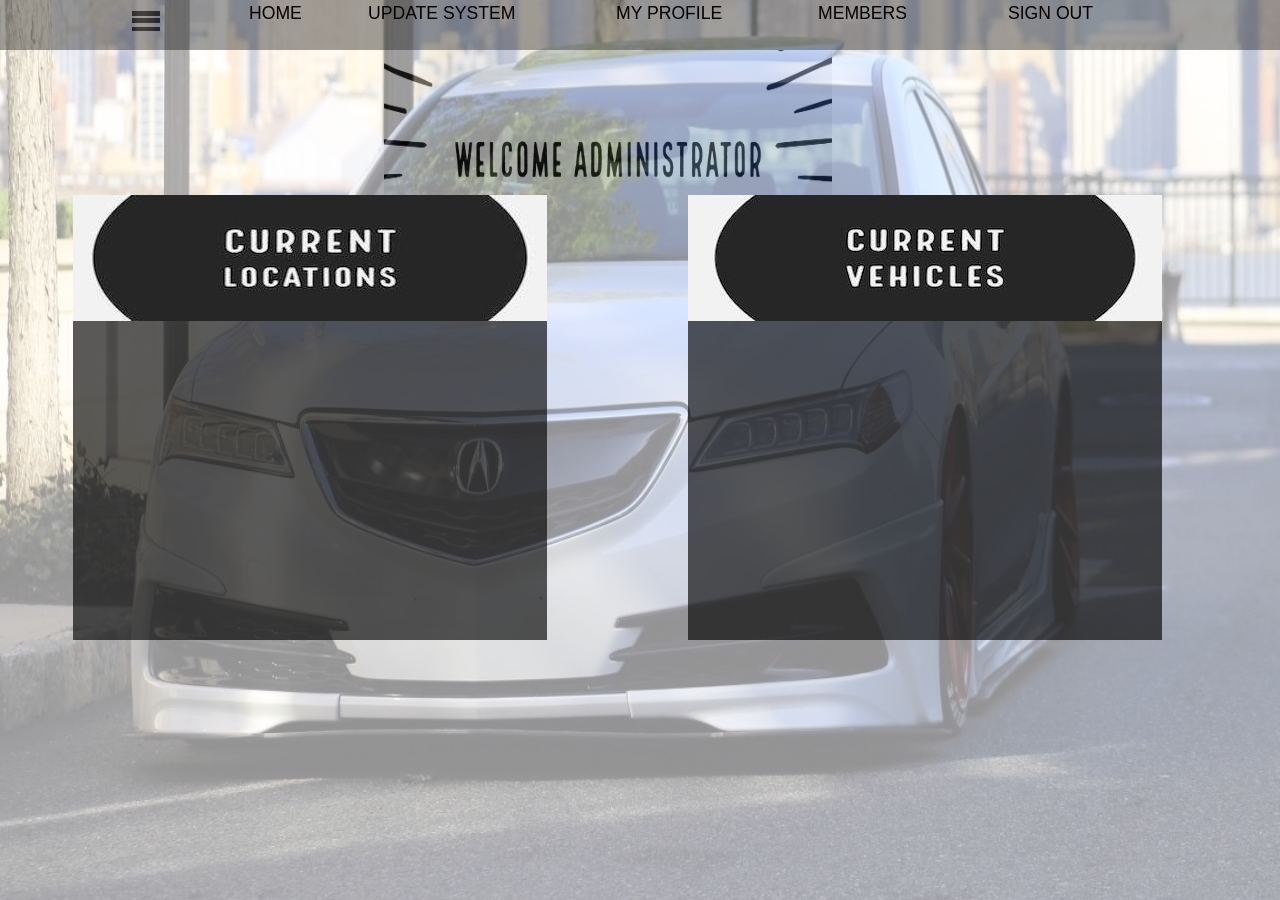
<file: AdminWeb.html>
<!DOCTYPE html>
<html lang= "en">
<head>
<meta charset = "UTF-8">
 <meta http-equiv="X-UA-Compatible" content="IE=edge">
<link rel= "stylesheet" type="text/css" href="AdminDesign.css">
        <style>
.button {
    background-color: whitesmoke;
    border-radius: 6px;
    border-color: black;
    color: black;
    padding: 15px 32px;
    text-align: center;
    text-decoration: none;
    display: inline-block;
    font-family: serif;
    font-size: 16px;
    margin: 50px 10px;
    cursor: pointer;
}
</style>
</head>
    <Web>
        <FullOverlay>
<img src="homeBackground.jpg" id="MainBackgroundHome" alt="car">
</FullOverlay>
    
    <div id= "Nav_Bar">
        <MenuOverlay>
</MenuOverlay>
    <a href="AdminWeb.html" id="HomeMenuText" class="homeButt">Home</a> <a href="UpdateSystem.html" id="HomeMenuText" class="sysButt"> Update System </a> <a href="MyProfile.html" id="HomeMenuText" class="proButt">My Profile</a> <a href="Members.html" id= "HomeMenuText" class="memButt">Members </a> <a href="index.html" id="HomeMenuText" class="soButt">Sign Out</a></div>
     <MenuIconLocation>
        <div id="MenuIcon1"></div>
        <div id="MenuIcon2"></div>   
        <div id="MenuIcon3"></div>
    </MenuIconLocation>

<img src="WelcomeAdministrator.jpg" id="WelcomeAdminImage" alt="Welcome">
    <div id= "CurrentLocations">
    <img src="CurrentLocations.jpg" id="Current Locations" alt="CurrentLocations">
    </div>
    
    <div id= "CurrentVehicles">
    <img src="CurrentVehicles.jpg" id="Current Vehicles" alt="CurrentVehicles">
    </div>
    
<div id= "VehicleListBox">
</div>
<div id= "LocationListBox">
</div>
  
</Web>

</html>
</file>
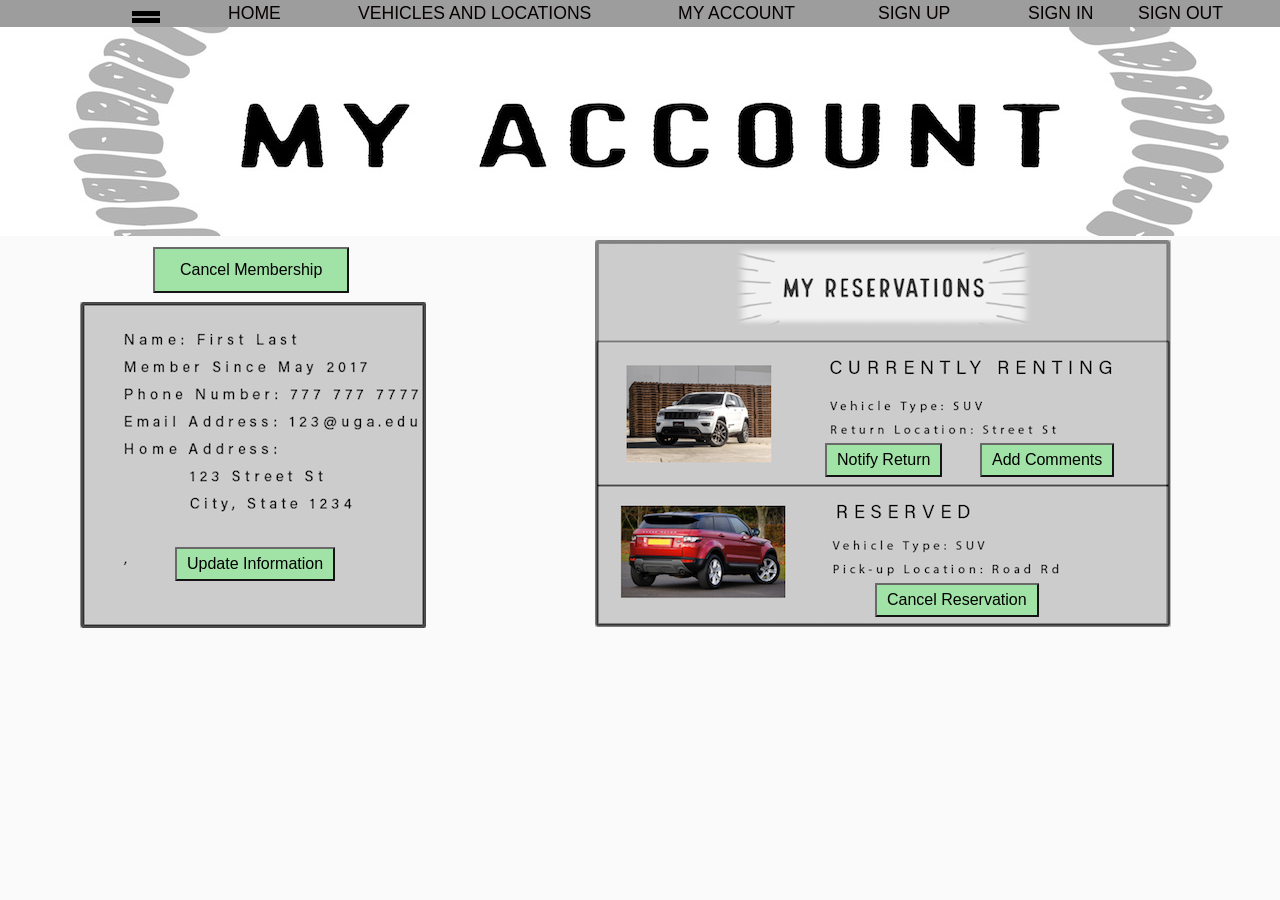
<file: MyAccount.html>
<!DOCTYPE html>
<html lang= "en">
<head>
<meta charset = "UTF-8">
 <meta http-equiv="X-UA-Compatible" content="IE=edge">
<link rel= "stylesheet" type="text/css" href="UserDesign.css">
        <style>
.button1 {
    background-color: whitesmoke;
    background-color: #a1e2a7;
    border-radius: 1px;
    border-color: dimgray;
    color: black;
    padding: 6px 10px;
    text-decoration: none;
    display: inline-block;
    font-family: 'Raleway', sans-serif;
    font-weight: 200;
    font-size: 16px;
    cursor: pointer;
    position:absolute;
    top: 416px;
    left:825px;
}
.button2 {
    background-color: whitesmoke;
    background-color: #a1e2a7;
    border-radius: 1px;
    border-color: dimgray;
    color: black;
    padding: 6px 10px;
    text-decoration: none;
    display: inline-block;
    font-family: 'Raleway', sans-serif;
    font-weight: 200;
    font-size: 16px;
    cursor: pointer;
    position:absolute;
    top: 416px;
    left:980px;
}
.button3 {
    background-color: whitesmoke;
    background-color: #a1e2a7;
    border-radius: 1px;
    border-color: dimgray;
    color: black;
    padding: 6px 10px;
    text-decoration: none;
    display: inline-block;
    font-family: 'Raleway', sans-serif;
    font-weight: 200;
    font-size: 16px;
    cursor: pointer;
    position:absolute;
    top: 556px;
    left:875px;
}
.button4 {
    background-color: whitesmoke;
    background-color: #a1e2a7;
    border-radius: 1px;
    border-color: dimgray;
    color: black;
    padding: 6px 10px;
    text-decoration: none;
    display: inline-block;
    font-family: 'Raleway', sans-serif;
    font-weight: 200;
    font-size: 16px;
    cursor: pointer;
    position:absolute;
    top: 520px;
    left:175px;
}
.button5 {
    background-color: whitesmoke;
    background-color: #a1e2a7;
    border-radius: 1px;
    border-color: dimgray;
    color: black;
    padding: 12px 25px;
    text-decoration: bold;
    display: inline-block;
    font-family: 'Raleway', sans-serif;
    font-weight: 400;
    font-size: 16px;
    cursor: pointer;
    position:absolute;
    top: 220px;
    left:153px;
}
</style>
</head>
<Web>  
  <div id= "fullpage" class="VLBack">i</div>
     <div id= "Nav_Bar"></div>
<MenuOverlay></MenuOverlay>
      <a href="index.html" id="HomeMenuText" class="homeButt">Home</a>  <a href="VehiclesLocations.html" id="HomeMenuText" class="vlButt">Vehicles and Locations </a> <a href="MyAccount.html" id="HomeMenuText" class="accButt">My Account</a> <a href="BecomeAMember.html" id= "HomeMenuText" class="suButt">Sign Up </a> <a href="SignIn.html" id="HomeMenuText" class="siButt">Sign In</a><a href="index.html" id="HomeMenuText" class="loButt">Sign Out</a>
     <MenuIconLocation>
        <div id="MenuIcon1"></div>
        <div id="MenuIcon2"></div>   
        <div id="MenuIcon3"></div>
    </MenuIconLocation>  
<div class = "UpdateHeader">
    <img src="MyAccount.jpg" alt="Account" id="Account">
<div id="Reservations">
    <img src="MyReservations.png" alt="Reserve" id="Reserve">
</div>
<div id="ProfileInfo">
    <img src="ProfileDetails.png" alt="Reserve" id="Reserve">
</div>
    <button href="#" class="button1">Notify Return</button>
    <button href="#" class="button2">Add Comments</button>
    <button href="#" class="button3">Cancel Reservation</button>
    <button href="#" class="button4">Update Information</button>
    <button href="#" class="button5">Cancel Membership</button>
</div>
</Web>
</html>
</file>
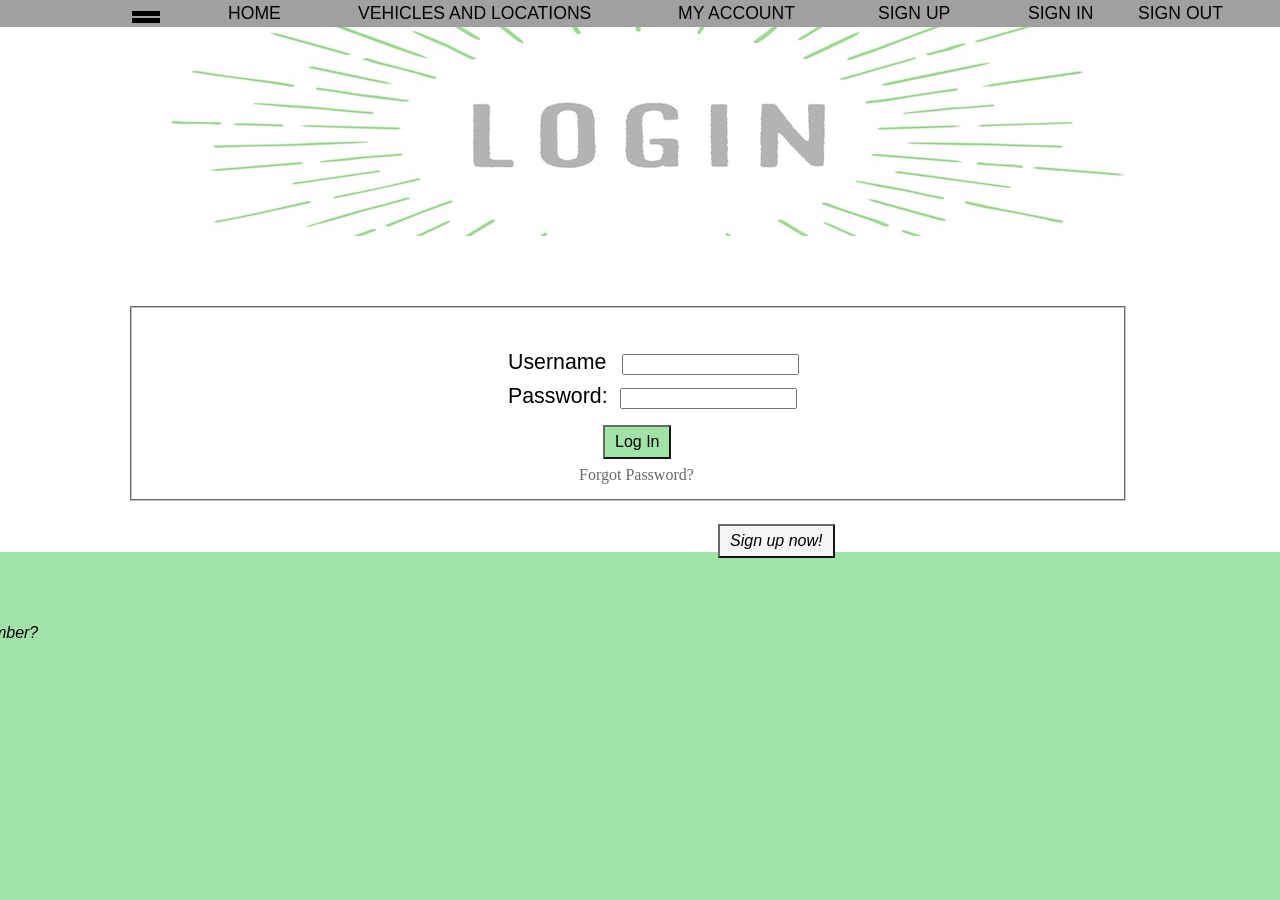
<file: SignIn.html>
<!DOCTYPE html>
<html lang= "en">
<head>
<meta charset = "UTF-8">
 <meta http-equiv="X-UA-Compatible" content="IE=edge">
<link rel= "stylesheet" type="text/css" href="UserDesign.css">

        <style>
.button {
    background-color: whitesmoke;
    background-color: #a1e2a7;
    border-radius: 1px;
    border-color: dimgray;
    color: black;
    padding: 6px 10px;
    text-decoration: none;
    display: inline-block;
    font-family: 'Raleway', sans-serif;
    font-weight: 200;
    font-size: 16px;
    cursor: pointer;
    position:absolute;
    top: 119px;
    left:475px;
}     
.button1 {
    background-color: whitesmoke;
    border-radius: 1px;
    border-color: dimgray;
    color: black;
    padding: 6px 10px;
    text-decoration: none;
    display: inline-block;
    font-family: 'Raleway', sans-serif;
    font-style: italic;
    font-weight: 200;
    font-size: 16px;
    cursor: pointer;
    position:absolute;
    top: 272px;
    left:590px;
    z-index: 110;
}  
</style>
</head>
<Web> 
     <div id= "Nav_Bar"></div>
<MenuOverlay></MenuOverlay>
      <a href="index.html" id="HomeMenuText" class="homeButt">Home</a>  <a href="VehiclesLocations.html" id="HomeMenuText" class="vlButt">Vehicles and Locations </a> <a href="MyAccount.html" id="HomeMenuText" class="accButt">My Account</a> <a href="BecomeAMember.html" id= "HomeMenuText" class="suButt">Sign Up </a> <a href="SignIn.html" id="HomeMenuText" class="siButt">Sign In</a><a href="index.html" id="HomeMenuText" class="loButt">Sign Out</a>
     <MenuIconLocation>
        <div id="MenuIcon1"></div>
        <div id="MenuIcon2"></div>   
        <div id="MenuIcon3"></div>
    </MenuIconLocation>  
<div class = "UpdateHeader">
    <img src="Login.jpg" alt="Account" id="Account">
</div>
      <br />   <br />   <br /> 
    <form class="form-horizontal" id="MembershipForm">
<fieldset>
    
   <br />    <br /> 
<!-- Text input-->

    <FORM METHOD=POST
      ACTION="http://uml.cs.uga.edu:8080/team5_rentaride/login">
<div class="form-group">
     &ensp;&ensp;&ensp;&ensp;&ensp;&ensp;&ensp;&ensp;&ensp;&ensp;&ensp;&ensp;&ensp;&ensp;&ensp;&ensp;&ensp;&ensp;&ensp;&ensp;&ensp;&ensp;&ensp;&ensp;&ensp;&ensp;&ensp;&ensp;&ensp;&ensp;&ensp;&ensp;&ensp;&ensp;&ensp;&ensp;&ensp;&ensp;&ensp;&ensp;&ensp;&ensp;&ensp;&ensp;&ensp;
  <label style= "font-family: 'Raleway', sans-serif; font-size: 16pt" class="col-md-4 control-label" for="textinput">Username</label> &ensp; 
  <!-- <div class="col-md-4">-->
  <input id="username" name="username" type="text" placeholder="" class="form-control input-md">

  </div>
<!--</div>-->

<!-- Password input-->
<div class="form-group">
    &ensp;&ensp;&ensp;&ensp;&ensp;&ensp;&ensp;&ensp;&ensp;&ensp;&ensp;&ensp;&ensp;&ensp;&ensp;&ensp;&ensp;&ensp;&ensp;&ensp;&ensp;&ensp;&ensp;&ensp;&ensp;&ensp;&ensp;&ensp;&ensp;&ensp;&ensp;&ensp;&ensp;&ensp;&ensp;&ensp;&ensp;&ensp;&ensp;&ensp;&ensp;&ensp;&ensp;&ensp;&ensp;
  <label style="line-height: 2;font-family: 'Raleway', sans-serif; font-size: 16pt" class="col-md-4 control-label" >Password:</label>&ensp;
 <!-- <div class="col-md-4">-->
    <input id="password" name="password" type = "password" placeholder="" class="form-control input-md">
        <br />    <br />    <br />    <br />    <br /> 
    <button href="index.html" class="button">Log In</button>
    <a href="#" class="forgot">Forgot Password?</a>
  </div>
    </FORM>
<!--</div>-->

</fieldset>
        <button href="BecomeAMember.html" class="button1">Sign up now!</button>
</form>

<div id="loginBottom" class="memText">

<br /><br />
    &emsp;&emsp;&emsp;&emsp;&emsp;&emsp;&emsp;&emsp;&emsp;&emsp;&emsp;&emsp;&emsp;&emsp;&emsp;&emsp;&emsp;&emsp;&emsp;&emsp;&emsp;&emsp;&emsp;&emsp;
&emsp;&emsp;&emsp;&emsp;&emsp;&emsp;&emsp;&emsp;&emsp;&emsp;&emsp;&emsp;&emsp;&emsp;&emsp;&emsp;&emsp;&emsp;&emsp;&emsp;&emsp;&emsp;&emsp;&emsp;&emsp;&emsp;&emsp;&emsp;&emsp;&emsp;&emsp;&emsp;&emsp;&emsp;&emsp;&emsp;&emsp;&emsp;&emsp;&emsp;&emsp;&emsp;&emsp;&emsp;&emsp;&emsp;&emsp;&emsp;&emsp;&emsp;&emsp;&emsp;&emsp;&emsp;&emsp;&emsp;&emsp;&emsp;&emsp;&emsp;&emsp;&emsp;&emsp;&emsp;&emsp;&emsp;&emsp;&emsp;&emsp;&emsp;&emsp;&emsp;&emsp;&emsp;&emsp;&emsp;&emsp;&emsp;&emsp;&emsp;&emsp;&emsp;&emsp;&emsp;&emsp;&emsp;&emsp;&emsp;&emsp;&emsp;&emsp;&emsp;&emsp;&emsp;&emsp;&emsp;&emsp;&emsp;&emsp;&emsp;&emsp;&emsp;&emsp;Not a Member?    
    
</div>

</Web>
    
</html>
</file>
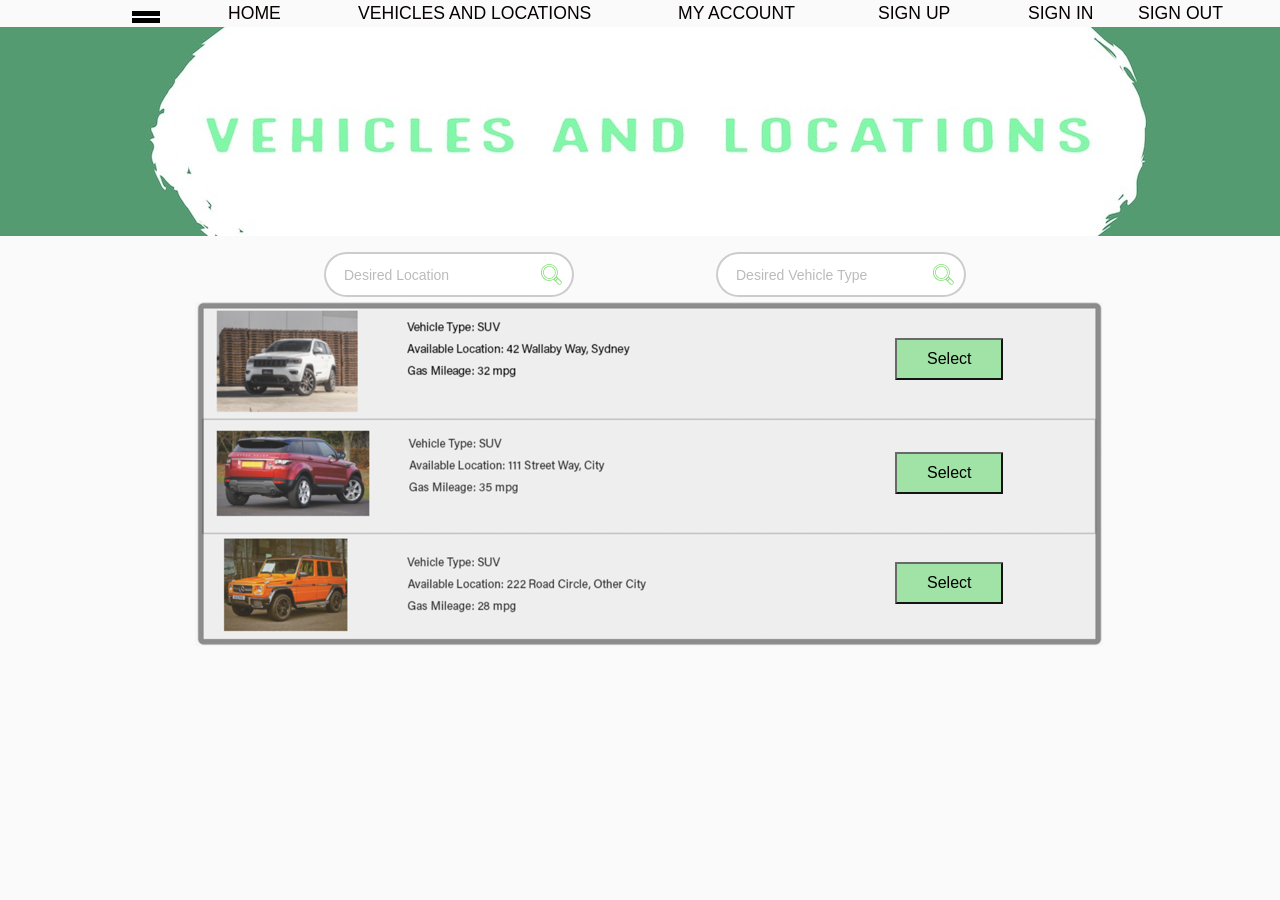
<file: VehiclesLocations.html>
<!DOCTYPE html PUBLIC "-//W3C//DTD HTML 4.01//EN" "http://www.w3.org/TR/html4/strict.dtd">
<html lang= "en">
<head>
<meta charset = "UTF-8">
 <meta http-equiv="X-UA-Compatible" content="IE=edge">
<title>title</title>
<link rel= "stylesheet" type="text/css" href="UserDesign.css">
        <style>
.button1 {
    background-color: #a1e2a7;
    border-radius: 1px;
    border-color: dimgray;
    color: black;
    padding: 10px 30px;
    text-decoration: none;
    display: inline-block;
    font-family: 'Raleway', sans-serif;
    font-weight: 200;
    font-size: 16px;
    cursor: pointer;
    position:absolute;
    top: 36px;
    left:700px;
    
}
.button2 {
    background-color: #a1e2a7;
    border-radius: 1px;
    border-color: dimgray;
    color: black;
    padding: 10px 30px;
    text-align: center;
    text-decoration: none;
    display: inline-block;
    font-family: 'Raleway', sans-serif;
    font-weight: 200;
    font-size: 16px;
    cursor: pointer;
    position:absolute;
    top: 150px;
    left:700px;
}
.button3 {
    background-color: #a1e2a7;
    border-radius: 1px;
    border-color: dimgray;
    color: black;
    padding: 10px 30px;
    text-align: center;
    text-decoration: none;
    display: inline-block;
    font-family: 'Raleway', sans-serif;
    font-weight: 200;
    font-size: 16px;
    cursor: pointer;
    position:absolute;
    top: 260px;
    left:700px;
}
</style>
</head>
<Web>  
  <div id= "fullpage" class="VLBack">i</div>
      <a href="index.html" id="HomeMenuText" class="homeButt">Home</a>  <a href="VehiclesLocations.html" id="HomeMenuText" class="vlButt">Vehicles and Locations </a> <a href="MyAccount.html" id="HomeMenuText" class="accButt">My Account</a> <a href="BecomeAMember.html" id= "HomeMenuText" class="suButt">Sign Up </a> <a href="SignIn.html" id="HomeMenuText" class="siButt">Sign In</a><a href="index.html" id="HomeMenuText" class="loButt">Sign Out</a>
     <MenuIconLocation>
        <div id="MenuIcon1"></div>
        <div id="MenuIcon2"></div>   
        <div id="MenuIcon3"></div>
    </MenuIconLocation>  
<div class = "UpdateHeader">
    <img src="VehiclesAndLocations.jpg" alt="Reserve" id="Reserve">
    <div id="VehicleList">
    <img src="AvailableVehicles.png" alt="Vehicles" id="Vehicles"> 
    <button href="#" class="button1">Select</button>
    <button href="#" class="button2">Select</button>
    <button href="#" class="button3">Select</button>
</div>
</div>

    
<!--Desired Location Search Button -->
<div id="DesiredLocation">
<svg xmlns="http://www.w3.org/2000/svg" style="display:none">
  <symbol xmlns="http://www.w3.org/2000/svg" id="sbx-icon-search-18" viewBox="0 0 40 40">
    <path d="M30.776 27.146l-1.32-1.32-3.63 3.632 1.32 1.32 3.63-3.632zm1.368 1.368l6.035 6.035c.39.39.4 1.017.008 1.408l-2.23 2.23c-.387.387-1.015.387-1.41-.008l-6.035-6.035 3.63-3.63zm-8.11 1.392c-2.356 1.363-5.092 2.143-8.01 2.143C7.174 32.05 0 24.873 0 16.023S7.174 0 16.024 0c8.85 0 16.025 7.174 16.025 16.024 0 2.918-.78 5.654-2.144 8.01l8.96 8.962c1.175 1.174 1.184 3.07.008 4.246l-1.632 1.632c-1.17 1.17-3.067 1.173-4.247-.007l-8.96-8.96zm-8.01.54c7.965 0 14.422-6.457 14.422-14.422 0-7.965-6.457-14.422-14.422-14.422-7.965 0-14.422 6.457-14.422 14.422 0 7.965 6.457 14.422 14.422 14.422zm0-2.403c6.638 0 12.018-5.38 12.018-12.02 0-6.636-5.38-12.017-12.018-12.017-6.637 0-12.018 5.38-12.018 12.018 0 6.638 5.38 12.02 12.018 12.02zm0-1.402c5.863 0 10.616-4.752 10.616-10.616 0-5.863-4.753-10.616-10.616-10.616-5.863 0-10.616 4.753-10.616 10.616 0 5.864 4.753 10.617 10.616 10.617z"
    fill-rule="evenodd" />
  </symbol>
  <symbol xmlns="http://www.w3.org/2000/svg" id="sbx-icon-clear-5" viewBox="0 0 20 20">
    <path d="M10 20c5.523 0 10-4.477 10-10S15.523 0 10 0 0 4.477 0 10s4.477 10 10 10zm1.35-10.123l3.567 3.568-1.225 1.226-3.57-3.568-3.567 3.57-1.226-1.227 3.568-3.568-3.57-3.57 1.227-1.224 3.568 3.568 3.57-3.567 1.224 1.225-3.568 3.57zM10 18.272c4.568 0 8.272-3.704 8.272-8.272S14.568 1.728 10 1.728 1.728 5.432 1.728 10 5.432 18.272 10 18.272z"
    fill-rule="evenodd" />
  </symbol>
</svg>

<form novalidate="novalidate" onsubmit="return false;" class="searchbox sbx-customLoc">
  <div role="search" class="sbx-custom__wrapper">
    <input type="search" name="search" placeholder="Desired Location" autocomplete="off" required="required" class="sbx-custom__input">
    <button type="submit" title="Submit your search query." class="sbx-custom__submit">
      <svg role="img" aria-label="Search">
        <use xlink:href="#sbx-icon-search-18"></use>
      </svg>
    </button>
    <button type="reset" title="Clear the search query." class="sbx-custom__reset">
      <svg role="img" aria-label="Reset">
        <use xlink:href="#sbx-icon-clear-5"></use>
      </svg>
    </button>
  </div>
</form>
<script type="text/javascript">
  document.querySelector('.searchbox [type="reset"]').addEventListener('click', function() {  this.parentNode.querySelector('input').focus();});
</script>
</div>
    
<!--Desired Vehicle Type-->
<svg xmlns="http://www.w3.org/2000/svg" style="display:none">
  <symbol xmlns="http://www.w3.org/2000/svg" id="sbx-icon-search-18" viewBox="0 0 40 40">
    <path d="M30.776 27.146l-1.32-1.32-3.63 3.632 1.32 1.32 3.63-3.632zm1.368 1.368l6.035 6.035c.39.39.4 1.017.008 1.408l-2.23 2.23c-.387.387-1.015.387-1.41-.008l-6.035-6.035 3.63-3.63zm-8.11 1.392c-2.356 1.363-5.092 2.143-8.01 2.143C7.174 32.05 0 24.873 0 16.023S7.174 0 16.024 0c8.85 0 16.025 7.174 16.025 16.024 0 2.918-.78 5.654-2.144 8.01l8.96 8.962c1.175 1.174 1.184 3.07.008 4.246l-1.632 1.632c-1.17 1.17-3.067 1.173-4.247-.007l-8.96-8.96zm-8.01.54c7.965 0 14.422-6.457 14.422-14.422 0-7.965-6.457-14.422-14.422-14.422-7.965 0-14.422 6.457-14.422 14.422 0 7.965 6.457 14.422 14.422 14.422zm0-2.403c6.638 0 12.018-5.38 12.018-12.02 0-6.636-5.38-12.017-12.018-12.017-6.637 0-12.018 5.38-12.018 12.018 0 6.638 5.38 12.02 12.018 12.02zm0-1.402c5.863 0 10.616-4.752 10.616-10.616 0-5.863-4.753-10.616-10.616-10.616-5.863 0-10.616 4.753-10.616 10.616 0 5.864 4.753 10.617 10.616 10.617z"
    fill-rule="evenodd" />
  </symbol>
  <symbol xmlns="http://www.w3.org/2000/svg" id="sbx-icon-clear-5" viewBox="0 0 20 20">
    <path d="M10 20c5.523 0 10-4.477 10-10S15.523 0 10 0 0 4.477 0 10s4.477 10 10 10zm1.35-10.123l3.567 3.568-1.225 1.226-3.57-3.568-3.567 3.57-1.226-1.227 3.568-3.568-3.57-3.57 1.227-1.224 3.568 3.568 3.57-3.567 1.224 1.225-3.568 3.57zM10 18.272c4.568 0 8.272-3.704 8.272-8.272S14.568 1.728 10 1.728 1.728 5.432 1.728 10 5.432 18.272 10 18.272z"
    fill-rule="evenodd" />
  </symbol>
</svg>

<form novalidate="novalidate" onsubmit="return false;" class="searchbox sbx-customVeh">
  <div role="search" class="sbx-custom__wrapper">
    <input type="search" name="search" placeholder="Desired Vehicle Type" autocomplete="off" required="required" class="sbx-custom__input">
    <button type="submit" title="Submit your search query." class="sbx-custom__submit">
      <svg role="img" aria-label="Search">
        <use xlink:href="#sbx-icon-search-18"></use>
      </svg>
    </button>
    <button type="reset" title="Clear the search query." class="sbx-custom__reset">
      <svg role="img" aria-label="Reset">
        <use xlink:href="#sbx-icon-clear-5"></use>
      </svg>
    </button>
  </div>
</form>
<script type="text/javascript">
  document.querySelector('.searchbox [type="reset"]').addEventListener('click', function() {  this.parentNode.querySelector('input').focus();});
</script>
</Web>
</html>
</file>
<file: AdminDesign.css>
Web {
  position: fixed;
  left: 128px;
  top: 252px;
  width: 1400px;
  height: 4800px;
  z-index: 110;
}
.Layer_6 {
  position: absolute;
  left: -128px;
  top: -252px;
  width: 0px;
  height: 0px;
  z-index: 113;
}
#VehicleListBox {
  background-color: rgba(0, 0, 0, 0.89);
  opacity: 0.729;
  position: absolute;
  left: -3.9%;
  top: -1.18%;
  width: 474px;
  height: 445px;
  z-index: 110;
}
#LocationListBox {
  background-color: rgba(0, 0, 0, 0.89);
  opacity: 0.729;
  position: absolute;
  left: 40%;
  top: -1.18%;
  width: 474px;
  height: 445px;
  z-index: 110;
}
#CurrentLocations{
  position: absolute;
  background-color: rgba(0,0,0,0.5);
  opacity: 100%;
  left:-3.9%;
  top: -1.18%;
  width: 474px;
  height: 2%;
  z-index: 113;
}

#CurrentVehicles{
  position: absolute;
  opacity: 100%;
  left: 40%;
  top: -1.18%;
  width: 510spx;
  height: 147px;
  z-index: 113;

}
.____ {
  font-size: 72px;
  font-family: "Myriad Pro";
  color: rgb(51, 204, 102);
  font-style: italic;
  line-height: 1.111;
  text-align: left;
  position: absolute;
  left: -128px;
  top: -175.996px;
  z-index: 111;
}
.LocationList_text{
  font-size: 18px;
  font-family: "Myriad Pro";
  color: rgb(255, 255, 255);
  font-style: italic;
  line-height: 4.444;
  text-align: center;
  position: absolute;
  left: 693.844px;
  top: 446.903px;
  z-index: 110;
}
.VehicleList_text {
  font-size: 14px;
  font-family: "Myriad Pro";
  color: rgb(47, 209, 120);
  font-style: italic;
  line-height: 5.714;
  text-align: center;
  position: absolute;
  left: 104.844px;
  top: 449.901px;
  z-index: 109;
}
.Current_LocationsHead {
  font-size: 63px;
  font-family: "Myriad Pro";
  color: rgb(0, 255, 156);
  font-style: italic;
  line-height: 1.27;
  text-align: center;
  position: absolute;
  left: 572.844px;
  top: 301.495px;
  z-index: 108;
}
.Current_VehiclesHead {
  font-size: 63px;
  font-family: "Myriad Pro";
  color: rgb(0, 255, 156);
  font-style: italic;
  line-height: 1.27;
  text-align: center;
  position: absolute;
  left: 54.844px;
  top: 299.995px;
  z-index: 107;
}

.UpdateHeader{
    position: fixed;
    top:27px;
    left: 0px;
}

#fullpage{
    width:5000px;
    height: 5000px;
    margin-left: -500px;
    margin-top: -500px;
    padding: 0px;
    position: fixed;
}
.UpdateBack{
  color:gainsboro;
  background-size:100%;
  background-color: gainsboro;
  min-height: 100%;
  z-index: -5;
}
.ProfileBack{
  color:dimgray;
  background-size:100%;
  background-color: dimgray;
  min-height: 100%;
  z-index: -100;
}
.ProPicBackground {
  background-color: rgba(0, 0, 0, 0.58);
  opacity: 0.212;
  position: absolute;
  left: 354px;
  top: 2089px;
  width: 236px;
  height: 477px;
  z-index: 50;
}

#propic{
    top: -0.8%;
    left: 7.5%;
    position:absolute;
}

#propicbutton{
    position: absolute;
    top: 5.8%;
    left:7.6%
}
#ProfileTextBackground {
  font-size: 19px;
  font-family: sans-serif;
  color: rgb(47, 209, 120);
  font-style: ;
  position: absolute;
  z-index: 109;
  left: 42%;
  line-height: 1.7;
}

#textbox{
    width:30%;
    height: 10%;
    max-height: 10px;
    margin-left: 39%;
    margin-bottom: auto;
    margin-top: -2.7%;
    padding: 0px;
    position: absolute;
}
.ProTextBox{
  color:gainsboro;
  background-size:100%;
  background-color: gainsboro;
  min-height: 8.5%;
  z-index: -55;
}
#infobutton{
    position: absolute;
    top: 5%;
    left: 46.5%
}
#memberback{
  color:whitesmoke;
  background-size:100%;
  background-color: whitesmoke;
  min-height: 100%;
  z-index: -100;
}
a.link{
    text-decoration: none;
}
a.hover{
    color:silver;
}
a.visited{
    color:black;
}
table.memberTable {
  font-family: 'Raleway', sans-serif;
  border: 0.25px solid #BABABA;
  background-color: whitesmoke;
  width: 75%;
  height: 50px;
  text-align: left;
  left: 0px;
  position:absolute;
}
table.memberTable td, table.memberTable th {
  border: 0.5px solid #4A4A4A;
  padding: 6px 2px;
  left: 0px;  
}
table.memberTable tbody td {
  font-size: 13px;
  color: black;
}
table.memberTable tr:nth-child(even) {
  background: #888888;
}
table.memberTable thead {
  background: #888888;
  border-bottom: 3px solid #000000;
}
table.memberTable thead th {
  font-size: 13px;
  font-weight: 400;
  color: black;
  text-align: left;
  border-left: 0.5px solid #4A4A4A;
}
table.memberTable thead th:first-child {
  border-left: none;
}

table.memberTable tfoot {
  font-size: 12px;
  font-weight: bold;
  color: black;
  background: whitesmoke;
  background: whitesmoke;
  background: whitesmoke;
  background: #888888;
  border-top: 0.25px solid #4A4A4A;
}
table.memberTable tfoot td {
  font-size: 12px;
}
#select{
    cursor: pointer;
    position: absolute;
    left: 75%;
    font-weight:bold;
    font-style: oblique;
}
.s1{
    top:2.95%
}
.s2{
    top:11.05%
}
.s3{
    top:20.3%
}
.s4{
    top:28.8%
}
.Layer_7 {
  position: absolute;
  left: -128px;
  top: -252px;
  width: 0px;
  height: 0px;
  z-index: 106;
}

.Layer_10 {
  position: absolute;
  left: -128px;
  top: -252px;
  width: 0px;
  height: 0px;
  z-index: 104;
}
._ {
  font-size: 16px;
  font-family: "Myriad Pro";
  color: rgb(6, 0, 0);
  text-transform: uppercase;
  line-height: 2.5;
  text-align: center;
  position: absolute;
  left: -128px;
  top: -214.032px;
  width: 0px;
  height: 0px;
  z-index: 103;
}
MenuOverlay {
  background-color: rgba(0, 0, 0, 0.795);
  opacity: 0.467;
  position: fixed;
  left: 0%;
  top: 0%;
  width: 100%;
  height: 5.5%;
  z-index: 102;
}

FullOverlay {
  background-color: rgba(0, 0, 0, 0.6);
  opacity: 0.431;
  position: absolute;
  z-index: 90;
}
.Re {
  font-size: 6px;
  font-family: "Thonburi";
  color: rgb(48, 69, 57);
  line-height: 1.2;
  text-align: left;
  position: absolute;
  left: 593px;
  top: 345.9px;
  z-index: 101;
}
#MainBackgroundHome {
  min-height:100%;
  min-width: 1024px;
  width: 100%;
  height: auto;
  position: fixed;
  top: 0; 
  left: 0;
}
#Nav_Bar {
  position: absolute;
  left: 0px;
  top: 0px;
  width: 1608px;
  height: 5068px;
  z-index: 99;
  cursor: pointer;
}
#MenuIcon1 {
  position: fixed;
  left: 10%;
  top: 0.8%;
  width:28px;
  height:0.5%;
  background-color: black;
  margin: 4px;
  z-index: 150;
  cursor: pointer;
}
#MenuIcon2 {
  position: fixed;
  left: 10%;
  top: 1.6%;
  width:28px;
  height:0.5%;
  background-color: black;
  margin: 4px ;
  z-index: 150;
  cursor: pointer;
}
#MenuIcon3 {
  position: fixed;
  left: 10%;
  top: 2.5%;
  width:28px;
  height:0.5%;
  background-color: black;
  margin: 4px ;
  z-index: 150;
  cursor: pointer;
}
MenuIconLocation{
    position:fixed;
    left:10px;
}
#HomeMenuText {
  font-size: 110%;
  font-family: 'Raleway', sans-serif;
  font-weight: 300;
  color: rgb(6, 0, 0);
  text-decoration: none;
  text-transform: uppercase;
  line-height: 200%;
  position: absolute;
  top: -256px;
  z-index: 150;
  cursor: pointer;
}
.homeButt{
    position: absolute;
    left:121px;
}
.sysButt{
    position:absolute;
    left: 240px;
}
.proButt{
    position:absolute;
    left:488px;
}
.memButt{
    position:absolute;
    left: 690px;
}
.soButt{
    position: absolute;
    left:880px;
}
#CurrentPageHighlight {
  background-color: rgb(0, 255, 156);
  position: absolute;
  left: 506px;
  top: 252px;
  width: 109px;
  height: 81px;
  z-index: 95;
}
.Search {
  position: absolute;
  left: 0px;
  top: 0px;
  width: 1608px;
  height: 5068px;
  z-index: 94;
}
.Layer_3 {
  position: absolute;
  left: 0px;
  top: 0px;
  width: 0px;
  height: 0px;
  z-index: 91;
}
.Layer_4 {
  position: absolute;
  left: 0px;
  top: 0px;
  width: 0px;
  height: 0px;
  z-index: 90;
}
.Layer_5 {
  position: absolute;
  left: 0px;
  top: 0px;
  width: 0px;
  height: 0px;
  z-index: 89;
}
.Layer_2 {
  position: absolute;
  left: 0px;
  top: 0px;
  width: 0px;
  height: 0px;
  z-index: 88;
}
.Layer_19 {
  position: absolute;
  left: 0px;
  top: 0px;
  width: 0px;
  height: 0px;
  z-index: 87;
}
.___________ {
  font-size: 63px;
  font-family: "Myriad Pro";
  color: rgb(0, 255, 156);
  font-weight: bold;
  font-style: italic;
  line-height: 1.27;
  text-align: center;
  position: absolute;
  left: 0px;
  top: 71.495px;
  z-index: 86;
}
.________ {
  font-size: 72px;
  font-family: "Ayuthaya";
  color: rgb(0, 255, 156);
  line-height: 1.111;
  text-align: center;
  position: absolute;
  left: 0px;
  top: 76.004px;
  z-index: 85;
}
.Elegant_Landing_Page_Headline_Here {
  position: absolute;
  left: 0px;
  top: 0px;
  width: 0px;
  height: 0px;
  z-index: 84;
}
.HomepageCarImage {
  position: absolute;
  left: 0px;
  top: 0px;
  width: 1608px;
  height: 5068px;
  z-index: 83;
}
#WelcomeAdminImage {
  position: fixed;
  left: 30%;
  top: 5.5%;
  width: 35%;
  height: 24%;
  z-index: 78;
}
.Out_of_clutter__find_simplicity_ {
  position: absolute;
  left: 0px;
  top: 0px;
  width: 0px;
  height: 0px;
  z-index: 76;
}
.Body_Text {
  font-size: 16px;
  font-family: "Acumin Pro";
  color: rgb(82, 82, 82);
  line-height: 1.875;
  text-align: left;
  position: absolute;
  left: 0px;
  top: 28.176px;
  width: 0px;
  height: 0px;
  z-index: 75;
}
.Layer_8 {
  background-image: url("Layer 8.png");
  position: absolute;
  left: 285px;
  top: 1354px;
  width: 243px;
  height: 45px;
  z-index: 74;
}
._ {
  font-size: 16px;
  font-family: "Acumin Pro";
  color: rgb(204, 204, 204);
  line-height: 1.875;
  text-align: left;
  position: absolute;
  left: 323.937px;
  top: 1686px;
  z-index: 72;
}
.Layer_11 {
  background-image: url("Layer 11.png");
  position: absolute;
  left: 627px;
  top: 1525px;
  width: 302px;
  height: 45px;
  z-index: 71;
}
.Layer_9 {
  background-image: url("Layer 9.png");
  position: absolute;
  left: 622px;
  top: 1354px;
  width: 291px;
  height: 45px;
  z-index: 70;
}
.Layer_12 {
  background-image: url("Layer 12.png");
  position: absolute;
  left: 253px;
  top: 1525px;
  width: 323px;
  height: 45px;
  z-index: 69;
}
.Layer_14 {
  background-image: url("Layer 14.png");
  position: absolute;
  left: 997px;
  top: 1525px;
  width: 305px;
  height: 45px;
  z-index: 68;
}
.Layer_13 {
  background-image: url("Layer 13.png");
  position: absolute;
  left: 994px;
  top: 1354px;
  width: 286px;
  height: 45px;
  z-index: 67;
}
.Base {
  background-color: rgb(246, 246, 246);
  position: absolute;
  left: 128px;
  top: 1052px;
  width: 1400px;
  height: 800px;
  z-index: 65;
}
._3 {
  position: absolute;
  left: -128px;
  top: -252px;
  width: 1608px;
  height: 5068px;
  z-index: 63;
}
.Layer_15 {
  position: absolute;
  left: 0px;
  top: 0px;
  width: 0px;
  height: 0px;
  z-index: 61;
}
.Layer_18 {
  position: absolute;
  left: 0px;
  top: 0px;
  width: 0px;
  height: 0px;
  z-index: 59;
}
._ {
  font-size: 24px;
  font-family: "Bodoni 72";
  color: rgb(255, 255, 255);
  line-height: 1.25;
  text-align: center;
  position: absolute;
  left: 0px;
  top: 26.544px;
  width: 0px;
  height: 0px;
  z-index: 58;
}
.Layer_21 {
  position: absolute;
  left: 0px;
  top: 0px;
  width: 0px;
  height: 0px;
  z-index: 57;
}
.Layer_22 {
  position: absolute;
  left: 0px;
  top: 0px;
  width: 0px;
  height: 0px;
  z-index: 56;
}
.Layer_20 {
  position: absolute;
  left: 0px;
  top: 0px;
  width: 0px;
  height: 0px;
  z-index: 55;
}
.Layer_16 {
  background-image: url("Layer 16.png");
  position: absolute;
  left: 362px;
  top: 2435px;
  width: 216px;
  height: 34px;
  z-index: 54;
}
.Layer_17 {
  background-image: url("Layer 17.png");
  position: absolute;
  left: 891px;
  top: 2415px;
  width: 250px;
  height: 45px;
  z-index: 53;
}
.Rectangle_9 {
  background-color: rgb(0, 0, 0);
  position: absolute;
  left: 190px;
  top: 1237px;
  width: 1149px;
  height: 507px;
  z-index: 52;
}

._4 {
  position: absolute;
  left: -128px;
  top: -252px;
  width: 1608px;
  height: 5068px;
  z-index: 44;
}
.Layer_23 {
  position: absolute;
  left: 0px;
  top: 0px;
  width: 0px;
  height: 0px;
  z-index: 43;
}
.Rectangle_27 {
  border-width: 1px;
  border-style: dashed;
  background-color: rgb(235, 235, 235);
  position: absolute;
  left: 208px;
  top: 3972px;
  width: 1225px;
  height: 30px;
  z-index: 42;
}
.Rectangle_26 {
  border-width: 1px;
  border-style: dashed;
  background-color: rgb(235, 235, 235);
  position: absolute;
  left: 205px;
  top: 3891px;
  width: 1227px;
  height: 35px;
  z-index: 41;
}
.Rectangle_25 {
  border-width: 1px;
  border-style: dashed;
  background-color: rgb(235, 235, 235);
  position: absolute;
  left: 206px;
  top: 3812px;
  width: 1224px;
  height: 36px;
  z-index: 40;
}
.Rectangle_24 {
  border-width: 1px;
  border-style: dashed;
  background-color: rgb(235, 235, 235);
  position: absolute;
  left: 205px;
  top: 3730px;
  width: 1225px;
  height: 40px;
  z-index: 39;
}
.Rectangle_23 {
  border-width: 1px;
  border-style: dashed;
  background-color: rgb(235, 235, 235);
  position: absolute;
  left: 207px;
  top: 3659px;
  width: 1223px;
  height: 31px;
  z-index: 38;
}
.Rectangle_22 {
  border-width: 1px;
  border-style: dashed;
  background-color: rgb(235, 235, 235);
  position: absolute;
  left: 206px;
  top: 3585px;
  width: 1224px;
  height: 33px;
  z-index: 37;
}
.Rectangle_21 {
  border-width: 1px;
  border-style: dashed;
  background-color: rgb(235, 235, 235);
  position: absolute;
  left: 206px;
  top: 3515px;
  width: 1224px;
  height: 33px;
  z-index: 36;
}
.Rectangle_20 {
  border-width: 1px;
  border-style: dashed;
  background-color: rgb(235, 235, 235);
  position: absolute;
  left: 208px;
  top: 3444px;
  width: 1221px;
  height: 34px;
  z-index: 35;
}
.Rectangle_19 {
  border-width: 1px;
  border-style: dashed;
  background-color: rgb(235, 235, 235);
  position: absolute;
  left: 208px;
  top: 3368px;
  width: 1223px;
  height: 36px;
  z-index: 34;
}
.Rectangle_18 {
  border-width: 1px;
  border-style: dashed;
  background-color: rgb(235, 235, 235);
  position: absolute;
  left: 208px;
  top: 3291px;
  width: 1219px;
  height: 35px;
  z-index: 33;
}
.Rectangle_17 {
  border-width: 1px;
  border-style: dashed;
  background-color: rgb(235, 235, 235);
  position: absolute;
  left: 208px;
  top: 3224px;
  width: 1223px;
  height: 30px;
  z-index: 32;
}
.Rectangle_16 {
  border-width: 1px;
  border-style: dashed;
  background-color: rgb(235, 235, 235);
  position: absolute;
  left: 208px;
  top: 3156px;
  width: 1224px;
  height: 30px;
  z-index: 31;
}
.Rectangle_15 {
  border-width: 1px;
  border-style: dashed;
  background-color: rgb(235, 235, 235);
  position: absolute;
  left: 208px;
  top: 3081px;
  width: 1223px;
  height: 35px;
  z-index: 30;
}
.Rectangle_14 {
  border-width: 1px;
  border-style: dashed;
  background-color: rgb(235, 235, 235);
  position: absolute;
  left: 208px;
  top: 3003px;
  width: 1224px;
  height: 39px;
  z-index: 29;
}
.Layer_24 {
  position: absolute;
  left: 0px;
  top: 0px;
  width: 0px;
  height: 0px;
  z-index: 28;
}
.List_Continues____ {
  font-size: 24px;
  font-family: "Acumin Pro";
  color: rgb(102, 102, 102);
  line-height: 1.25;
  position: absolute;
  left: 279.937px;
  top: 2969px;
  z-index: 27;
}

.Rectangle_13 {
  border-width: 1px;
  border-style: dashed;
  background-color: rgb(235, 235, 235);
  position: absolute;
  left: 208px;
  top: 2925px;
  width: 1224px;
  height: 39px;
  z-index: 24;
}

.Base {
  background-color: rgb(255, 255, 255);
  position: absolute;
  left: 128px;
  top: 2652px;
  width: 1400px;
  height: 1600px;
  z-index: 21;
}
._5 {
  position: absolute;
  left: -128px;
  top: -252px;
  width: 1608px;
  height: 5068px;
  z-index: 19;
}
.Header {
  font-size: 28px;
  font-family: "Bodoni 72";
  color: rgb(51, 51, 51);
  font-style: italic;
  line-height: 1.2;
  text-align: left;
  position: absolute;
  left: 329px;
  top: 4302.442px;
  z-index: 18;
}
.Base {
  background-color: rgb(0, 255, 156);
  position: absolute;
  left: 128px;
  top: 4252px;
  width: 1400px;
  height: 140px;
  z-index: 17;
}
.Layer_1 {
  position: absolute;
  left: -128px;
  top: -252px;
  width: 0px;
  height: 0px;
  z-index: 15;
}
._6 {
  position: absolute;
  left: -128px;
  top: -252px;
  width: 1608px;
  height: 5068px;
  z-index: 14;
}
</file>
<file: UserDesign.css>
Web {
  position: fixed;
  left: 128px;
  top: 252px;
  width: 1400px;
  height: 4800px;
  z-index: 110;
}
#fullpage{
    width:5000px;
    height: 5000px;
    margin-left: -500px;
    margin-top: -500px;
    padding: 0px;
    position: fixed;
    z-index: 100;
}
#MembershipForm{
    z-index: 500;
    position: absolute;
    width: 1000px;
    height: 1500px;
}

.VLBack{
  color:rgba(250, 250, 250, 1);
  background-size:100%;
  background-color: #fafafa;
  min-height: 100%;
  z-index: -50;
}
#MenuIcon1 {
  position: fixed;
  left: 10%;
  top: 0.8%;
  width:28px;
  height:0.5%;
  background-color: black;
  margin: 4px;
  z-index: 130;
  cursor: pointer;
}
#MenuIcon2 {
  position: fixed;
  left: 10%;
  top: 1.6%;
  width:28px;
  height:0.5%;
  background-color: black;
  margin: 4px ;
  z-index: 130;
  cursor: pointer;
}
#MenuIcon3 {
  position: fixed;
  left: 10%;
  top: 2.5%;
  width:28px;
  height:0.5%;
  background-color: black;
  margin: 4px ;
  z-index: 130;
  cursor: pointer;
}
MenuIconLocation{
    position:fixed;
    left:10px;
    z-index: 150;
}
#HomeMenuText {
  font-size: 110%;
  font-family: 'Raleway', sans-serif;
  font-weight: 300;
  color: rgb(6, 0, 0);
  text-decoration: none;
  text-transform: uppercase;
  line-height: 200%;
  position: absolute;
  top: -256px;
  z-index: 150;
  cursor: pointer;
}
.homeButt{
    color:absolute;
    left:100px;
    top:50px
}
.vlButt{
    position:absolute;
    left: 230px;
}
.accButt{
    position:absolute;
    left:550px;
}
.suButt{
    position:absolute;
    left: 750px;
}
.siButt{
    position: absolute;
    left:900px;
}
.loButt{
    position:absolute;
    left: 1010px;
}
.admin{
    position: absolute;
    left:-125px;
}
.forgot{
    color:dimgray;
    text-decoration: none;
    position: absolute;
    top: 160px;
    left: 451px;
}
MenuOverlay {
  background-color: rgba(0, 0, 0, 0.795);
  opacity: 0.467;
  position: fixed;
  left: 0%;
  top: 0%;
  width: 100%;
  height: 5.5%;
  z-index: 102;
}

FullOverlay {
  background-color: rgba(0, 0, 0, 0.6);
  opacity: 0.431;
  position: fixed;
  z-index: 102;
  left:0px;
  top:0px;
  cursor: default;
}
.RARLogoAddOn {
  background-image: url("Layer 7.png");
  opacity: 0.448;
  position: absolute;
  left: 588px;
  top: 443px;
  width: 239px;
  height: 30px;
  z-index: 124;
}
#RARLogo {
  opacity: 0.79;
  position: absolute;
  left: 11.2%;
  top: -3%;
  width: 5%;
  height: 5%;
  z-index: 123;
}
#Nav_Bar {
  position: absolute;
  left: 0px;
  top: 0px;
  width: 1608px;
  height: 5068px;
  z-index: 130;
  cursor: pointer;
}
.UpdateHeader{
    position: fixed;
    top:27px;
    left: 0px;
    z-index: 150;
}
#desiredLocation{
    z-index: 170;
}

#VehicleList{
    z-index: 300;
    position:absolute;
    left: 195px;
    top: 275px;
}
#Reservations{
    position:absolute;
    left:595px;
}
#ProfileInfo{
    position:absolute;
    left:80px;
    top:275px;
}
a.link{
    color:dimgray;
    text-decoration: none;
}
a.hover{
    color:silver;
}
a.visited{
    color:black;
}
#loginBottom{
    position: absolute;
    background-color: #a1e2a7;
    color:black;
    top: 300px;
    width: 100%;
    left:-200px;
    margin: 0px;
    margin-bottom: 0px;
    min-height: 100%;
    z-index: 90;
}
.memText{
    position:absolute;
    font-family: 'Raleway', sans-serif;
    font-style: italic;
    left: 500px;
}
.sbx-customLoc {
  display: inline-block;
  position: absolute;
  width: 250px;
  height: 45px;
  white-space: nowrap;
  box-sizing: border-box;
  font-size: 14px;
  z-index: 150;
  left: 14%;
  top:0px;
}

.sbx-customVeh {
  display: inline-block;
  position: absolute;
  width: 250px;
  height: 45px;
  white-space: nowrap;
  box-sizing: border-box;
  font-size: 14px;
  z-index: 150;
  left: 42%;
  top: 0px;
}
.sbx-custom__wrapper {
  width: 100%;
  height: 100%;
  z-index: 150;
}

.sbx-custom__input {
  display: inline-block;
  -webkit-transition: box-shadow .4s ease, background .4s ease;
  transition: box-shadow .4s ease, background .4s ease;
  border: 0;
  border-radius: 23px;
  box-shadow: inset 0 0 0 2px #CCCCCC;
  background: #FFFFFF;
  padding: 0;
  padding-right: 72px;
  padding-left: 20px;
  width: 100%;
  height: 100%;
  vertical-align: middle;
  white-space: normal;
  font-size: inherit;
  -webkit-appearance: none;
     -moz-appearance: none;
          appearance: none;
}

.sbx-custom__input::-webkit-search-decoration, .sbx-custom__input::-webkit-search-cancel-button, .sbx-custom__input::-webkit-search-results-button, .sbx-custom__input::-webkit-search-results-decoration {
  display: none;
}

.sbx-custom__input:hover {
  box-shadow: inset 0 0 0 2px #b3b3b3;
}

.sbx-custom__input:focus, .sbx-custom__input:active {
  outline: 0;
  box-shadow: inset 0 0 0 2px #81E072;
  background: #FFFFFF;
}

.sbx-custom__input::-webkit-input-placeholder {
  color: #BBBBBB;
}

.sbx-custom__input::-moz-placeholder {
  color: #BBBBBB;
}

.sbx-custom__input:-ms-input-placeholder {
  color: #BBBBBB;
}

.sbx-custom__input::placeholder {
  color: #BBBBBB;
}

.sbx-custom__submit {
  position: absolute;
  top: 0;
  right: 0;
  left: inherit;
  margin: 0;
  border: 0;
  border-radius: 0 22px 22px 0;
  background-color: rgba(255, 255, 255, 0);
  padding: 0;
  width: 45px;
  height: 100%;
  vertical-align: middle;
  text-align: center;
  font-size: inherit;
  -webkit-user-select: none;
     -moz-user-select: none;
      -ms-user-select: none;
          user-select: none;
}

.sbx-custom__submit::before {
  display: inline-block;
  margin-right: -4px;
  height: 100%;
  vertical-align: middle;
  content: '';
}

.sbx-custom__submit:hover, .sbx-custom__submit:active {
  cursor: pointer;
}

.sbx-custom__submit:focus {
  outline: 0;
}

.sbx-custom__submit svg {
  width: 21px;
  height: 21px;
  vertical-align: middle;
  fill: #81E072;
}

.sbx-custom__reset {
  display: none;
  position: absolute;
  top: 9px;
  right: 45px;
  margin: 0;
  border: 0;
  background: none;
  cursor: pointer;
  padding: 0;
  font-size: inherit;
  -webkit-user-select: none;
     -moz-user-select: none;
      -ms-user-select: none;
          user-select: none;
  fill: rgba(0, 0, 0, 0.5);
}

.sbx-custom__reset:focus {
  outline: 0;
}

.sbx-custom__reset svg {
  display: block;
  margin: 4px;
  width: 19px;
  height: 19px;
}

.sbx-custom__input:valid ~ .sbx-custom__reset {
  display: block;
  -webkit-animation-name: sbx-reset-in;
          animation-name: sbx-reset-in;
  -webkit-animation-duration: .15s;
          animation-duration: .15s;
}

@-webkit-keyframes sbx-reset-in {
  0% {
    -webkit-transform: translate3d(-20%, 0, 0);
            transform: translate3d(-20%, 0, 0);
    opacity: 0;
  }
  100% {
    -webkit-transform: none;
            transform: none;
    opacity: 1;
  }
}

@keyframes sbx-reset-in {
  0% {
    -webkit-transform: translate3d(-20%, 0, 0);
            transform: translate3d(-20%, 0, 0);
    opacity: 0;
  }
  100% {
    -webkit-transform: none;
            transform: none;
    opacity: 1;
  }
}
.Rectangle_32 {
  border-width: 1px;
  border-color: rgb(112, 112, 112);
  border-style: solid;
  position: absolute;
  left: 620px;
  top: 3719px;
  width: 284px;
  height: 40px;
  z-index: 138;
}
.Rectangle_31 {
  border-width: 1px;
  border-color: rgb(112, 112, 112);
  border-style: solid;
  position: absolute;
  left: 619px;
  top: 3655px;
  width: 284px;
  height: 40px;
  z-index: 137;
}
._ {
  font-size: 30px;
  font-family: "Acumin Pro";
  color: rgb(82, 82, 82);
  line-height: 1;
  position: absolute;
  left: -128px;
  top: -222px;
  z-index: 136;
}
._____Username_____Password______Forgot_Password_ {
  font-size: 30px;
  font-family: "Acumin Pro";
  color: rgb(82, 82, 82);
  line-height: 1;
  position: absolute;
  left: 437.91px;
  top: 3598.498px;
  width: 291px;
  height: 235px;
  z-index: 135;
}
.Rectangle_30 {
  border-width: 1px;
  border-color: rgb(0, 0, 0);
  border-style: solid;
  background-color: rgba(255, 255, 255, 0.91);
  opacity: 0.89;
  position: absolute;
  left: 437px;
  top: 3571px;
  width: 479px;
  height: 349px;
  z-index: 134;
}
.Rectangle_29 {
  background-color: rgb(255, 255, 255);
  position: absolute;
  left: 0px;
  top: 3292px;
  width: 1399px;
  height: 236px;
  z-index: 132;
}
.Layer_32 {
  background-image: url("Layer 32.png");
  position: absolute;
  left: 977px;
  top: 2914px;
  width: 238px;
  height: 86px;
  z-index: 131;
}
.Layer_31 {
  background-image: url("Layer 31.png");
  position: absolute;
  left: 82px;
  top: 2302px;
  width: 407px;
  height: 72px;
  z-index: 130;
}
.RESERVED {
  font-size: 24px;
  font-family: "Acumin Pro";
  color: rgb(0, 0, 0);
  line-height: 1.25;
  position: absolute;
  left: 881.937px;
  top: 2159.5px;
  z-index: 127;
}
.Layer_29 {
  background-image: url("Layer 29.png");
  position: absolute;
  left: 1018px;
  top: 2092px;
  width: 133px;
  height: 30px;
  z-index: 126;
}
.Rectangle_5 {
  background-color: rgba(0, 0, 0, 0.788);
  opacity: 0.369;
  position: absolute;
  left: -4px;
  top: -3px;
  width: 1406px;
  height: 86px;
  z-index: 125;
}

.Re {
  font-size: 6px;
  font-family: "Thonburi";
  color: rgb(48, 69, 57);
  line-height: 1.2;
  text-align: left;
  position: absolute;
  left: 593px;
  top: 345.9px;
  z-index: 122;
}
._1 {
  position: absolute;
  left: -128px;
  top: -252px;
  width: 1608px;
  height: 5068px;
  z-index: 121;
}
.Menu {
  background-color: rgb(0, 0, 0);
  position: absolute;
  left: 408px;
  top: 295px;
  width: 24px;
  height: 20px;
  z-index: 119;
}
.Rectangle_4 {
  background-color: rgba(0, 0, 0, 0.6);
  opacity: 0.431;
  position: absolute;
  left: 125px;
  top: 249px;
  width: 1404px;
  height: 868px;
  z-index: 118;
}
.____________Home________________VehiCles_and_lo {
  font-size: 16px;
  font-family: "Myriad Pro";
  color: rgb(6, 0, 0);
  text-transform: uppercase;
  line-height: 2.5;
  text-align: center;
  position: absolute;
  left: 496.257px;
  top: 283.5px;
  z-index: 117;
}
.Highlight {
  background-color: rgb(0, 255, 156);
  position: absolute;
  left: 506px;
  top: 252px;
  width: 109px;
  height: 81px;
  z-index: 116;
}
.Search {
  position: absolute;
  left: 0px;
  top: 0px;
  width: 1608px;
  height: 5068px;
  z-index: 115;
}
.Layer_3 {
  position: absolute;
  left: 0px;
  top: 0px;
  width: 0px;
  height: 0px;
  z-index: 112;
}
.Layer_4 {
  position: absolute;
  left: 0px;
  top: 0px;
  width: 0px;
  height: 0px;
  z-index: 111;
}
.Layer_5 {
  position: absolute;
  left: 0px;
  top: 0px;
  width: 0px;
  height: 0px;
  z-index: 110;
}
.Layer_2 {
  position: absolute;
  left: 0px;
  top: 0px;
  width: 0px;
  height: 0px;
  z-index: 109;
}
.___ {
  font-size: 63px;
  font-family: "Myriad Pro";
  color: rgb(0, 255, 156);
  font-weight: bold;
  font-style: italic;
  line-height: 1.27;
  text-align: left;
  position: absolute;
  left: 0px;
  top: 71.495px;
  z-index: 108;
}
.________ {
  font-size: 72px;
  font-family: "Ayuthaya";
  color: rgb(0, 255, 156);
  line-height: 1.111;
  text-align: center;
  position: absolute;
  left: 0px;
  top: 76.004px;
  z-index: 107;
}
.Elegant_Landing_Page_Headline_Here {
  position: absolute;
  left: 0px;
  top: 0px;
  width: 0px;
  height: 0px;
  z-index: 106;
}
.Image {
  position: absolute;
  left: 0px;
  top: 0px;
  width: 1608px;
  height: 5068px;
  z-index: 105;
}
._2 {
  position: absolute;
  left: -128px;
  top: -252px;
  width: 1608px;
  height: 5068px;
  z-index: 100;
}
.Out_of_clutter__find_simplicity_ {
  position: absolute;
  left: 0px;
  top: 0px;
  width: 0px;
  height: 0px;
  z-index: 98;
}
.Layer_8 {
  position: absolute;
  left: 0px;
  top: 0px;
  width: 0px;
  height: 0px;
  z-index: 97;
}
.Layer_10 {
  position: absolute;
  left: 0px;
  top: 0px;
  width: 0px;
  height: 0px;
  z-index: 96;
}
.Layer_13 {
  position: absolute;
  left: 0px;
  top: 0px;
  width: 0px;
  height: 0px;
  z-index: 95;
}
.Layer_12 {
  position: absolute;
  left: 0px;
  top: 0px;
  width: 0px;
  height: 0px;
  z-index: 94;
}
.GO_ {
  font-size: 18px;
  font-family: "Acumin Pro";
  color: rgb(153, 153, 153);
  line-height: 1.667;
  position: absolute;
  left: 968.873px;
  top: 1374.462px;
  width: 30px;
  height: 13px;
  z-index: 93;
}
.Rectangle_11 {
  background-color: rgb(157, 228, 189);
  position: absolute;
  left: 969px;
  top: 1334px;
  width: 35px;
  height: 44px;
  z-index: 92;
}
.Desired_Vehicle_Type {
  font-size: 18px;
  font-family: "Acumin Pro";
  color: rgb(102, 102, 102);
  line-height: 1.667;
  position: absolute;
  left: 738.844px;
  top: 1369.671px;
  z-index: 91;
}
.Desired_Location {
  font-size: 18px;
  font-family: "Acumin Pro";
  color: rgb(102, 102, 102);
  line-height: 1.667;
  position: absolute;
  left: 367.844px;
  top: 1373.674px;
  width: 133px;
  height: 14px;
  z-index: 90;
}
.Layer_11 {
  position: absolute;
  left: 0px;
  top: 0px;
  width: 0px;
  height: 0px;
  z-index: 89;
}
.Rectangle_10 {
  border-width: 1px;
  border-color: rgb(112, 112, 112);
  border-style: solid;
  background-color: rgb(235, 235, 235);
  position: absolute;
  left: 710px;
  top: 1334px;
  width: 293px;
  height: 43px;
  z-index: 88;
}
.Rectangle_8 {
  border-width: 1px;
  border-color: rgb(112, 112, 112);
  border-style: solid;
  background-color: rgba(235, 235, 235, 0.871);
  opacity: 0.78;
  position: absolute;
  left: 311px;
  top: 1334px;
  width: 293px;
  height: 43px;
  z-index: 87;
}
.Layer_14 {
  position: absolute;
  left: 0px;
  top: 0px;
  width: 0px;
  height: 0px;
  z-index: 86;
}
.______________________Vehicle_Type:_SUV________ {
  font-size: 16px;
  font-family: "Acumin Pro";
  color: rgb(184, 184, 184);
  line-height: 1.875;
  position: absolute;
  left: 214.937px;
  top: 1444.37px;
  width: 305px;
  height: 75px;
  z-index: 85;
}
.VehicleBox {
  border-width: 7.63px;
  border-color: rgb(0, 0, 0);
  border-style: solid;
  background-color: rgba(204, 204, 204, 0.42);
  opacity: 0.431;
  position: absolute;
  left: 208px;
  top: 1411px;
  width: 1222.74px;
  height: 454.74px;
  z-index: 84;
}
.Layer_9 {
  background-image: url("Layer 9.png");
  position: absolute;
  left: 0px;
  top: 0px;
  width: 0px;
  height: 0px;
  z-index: 130;
}
.GO_ {
  font-size: 18px;
  font-family: "Acumin Pro";
  color: rgb(0, 0, 0);
  line-height: 1.667;
  position: absolute;
  left: 569.873px;
  top: 1373.462px;
  width: 30px;
  height: 13px;
  z-index: 80;
}
.Rectangle_9 {
  background-color: rgb(47, 209, 120);
  position: absolute;
  left: 570px;
  top: 1334px;
  width: 35px;
  height: 44px;
  z-index: 79;
}
.Rectangle_12 {
  border-width: 1.86px;
  border-color: rgb(0, 0, 0);
  border-style: solid;
  opacity: 0.302;
  position: absolute;
  left: 214px;
  top: 1578px;
  width: 1221.28px;
  height: 155.28px;
  z-index: 78;
}
.Vehicle_Type:_SUV_Available_Location:_222_Road_ {
  font-size: 16px;
  font-family: "Acumin Pro";
  color: rgb(0, 0, 0);
  line-height: 1.875;
  position: absolute;
  left: 494.937px;
  top: 1790.37px;
  z-index: 76;
}
.Vehicle_Type:_SUV_Available_Location:_111_Stree {
  font-size: 16px;
  font-family: "Acumin Pro";
  color: rgb(0, 0, 0);
  line-height: 1.875;
  position: absolute;
  left: 496.937px;
  top: 1627.37px;
  z-index: 75;
}
.Layer_16 {
  position: absolute;
  left: 0px;
  top: 0px;
  width: 0px;
  height: 0px;
  z-index: 73;
}
.Layer_15 {
  position: absolute;
  left: 0px;
  top: 0px;
  width: 0px;
  height: 0px;
  z-index: 72;
}
.Layer_17 {
  background-image: url("Layer 17.png");
  position: absolute;
  left: 1098px;
  top: 1477px;
  width: 123px;
  height: 45px;
  z-index: 70;
}
.Layer_18 {
  background-image: url("Layer 18.png");
  position: absolute;
  left: 1098px;
  top: 1642px;
  width: 123px;
  height: 45px;
  z-index: 69;
}
.Layer_19 {
  background-image: url("Layer 19.png");
  position: absolute;
  left: 1098px;
  top: 1799px;
  width: 123px;
  height: 45px;
  z-index: 68;
}
.Layer_28 {
  background-image: url("Layer 28.png");
  position: absolute;
  left: 705px;
  top: 1204px;
  width: 204px;
  height: 45px;
  z-index: 67;
}
.Base {
  background-color: rgb(246, 246, 246);
  position: absolute;
  left: 124px;
  top: 1117px;
  width: 1400px;
  height: 800px;
  z-index: 66;
}
._3 {
  position: absolute;
  left: -128px;
  top: -252px;
  width: 1608px;
  height: 5068px;
  z-index: 64;
}
.Layer_20 {
  position: absolute;
  left: 0px;
  top: 0px;
  width: 0px;
  height: 0px;
  z-index: 63;
}
.Image {
  position: absolute;
  left: 0px;
  top: 0px;
  width: 1608px;
  height: 5068px;
  z-index: 62;
}
.Layer_21 {
  position: absolute;
  left: 0px;
  top: 0px;
  width: 0px;
  height: 0px;
  z-index: 61;
}
.Layer_23 {
  position: absolute;
  left: 0px;
  top: 0px;
  width: 0px;
  height: 0px;
  z-index: 60;
}
.Name:_First_Last_Member_Since_May_2017_Phone_Nu {
  font-size: 16px;
  font-family: "Acumin Pro";
  color: rgb(0, 0, 0);
  line-height: 1.875;
  position: absolute;
  left: 258.844px;
  top: 2141.37px;
  z-index: 59;
}
.Layer_22 {
  position: absolute;
  left: 0px;
  top: 0px;
  width: 0px;
  height: 0px;
  z-index: 58;
}
.Layer_24 {
  position: absolute;
  left: 0px;
  top: 0px;
  width: 0px;
  height: 0px;
  z-index: 57;
}
.Rectangle_13 {
  border-width: 4.43px;
  border-color: rgb(0, 0, 0);
  border-style: solid;
  background-color: rgba(204, 204, 204, 0.541);
  opacity: 0.639;
  position: absolute;
  left: 211px;
  top: 2084px;
  width: 371.14px;
  height: 351.14px;
  z-index: 56;
}
.Layer_25 {
  background-image: url("Layer 25.png");
  position: absolute;
  left: 275px;
  top: 2374px;
  width: 251px;
  height: 45px;
  z-index: 55;
}
.Vehicle_Type:_SUV_Return_Location:_Street_St {
  font-size: 16px;
  font-family: "Myriad Pro";
  color: rgb(0, 0, 0);
  line-height: 1.875;
  position: absolute;
  left: 1002.937px;
  top: 2307.546px;
  z-index: 53;
}
.Vehicle_Type:_SUV_Pick_up_Location:_Road_Rd {
  font-size: 16px;
  font-family: "Myriad Pro";
  color: rgb(0, 0, 0);
  line-height: 1.875;
  position: absolute;
  left: 1005.937px;
  top: 2484.546px;
  z-index: 52;
}
.Layer_30 {
  position: absolute;
  left: 0px;
  top: 0px;
  width: 0px;
  height: 0px;
  z-index: 51;
}
.CURRENTLY_RENTING {
  font-size: 24px;
  font-family: "Acumin Pro";
  color: rgb(0, 0, 0);
  line-height: 1.25;
  position: absolute;
  left: 1001.937px;
  top: 2228.5px;
  z-index: 50;
}
.Rectangle_14 {
  border-width: 5.07px;
  border-color: rgb(0, 0, 0);
  border-style: solid;
  background-color: rgba(204, 204, 204, 0.788);
  opacity: 0.361;
  position: absolute;
  left: 703px;
  top: 2081px;
  width: 722.86px;
  height: 482.86px;
  z-index: 48;
}
.Rectangle_16 {
  border-width: 2.51px;
  border-color: rgb(0, 0, 0);
  border-style: solid;
  background-color: rgba(204, 204, 204, 0.259);
  opacity: 0.502;
  position: absolute;
  left: 705px;
  top: 2392px;
  width: 724.98px;
  height: 174.98px;
  z-index: 46;
}
.Rectangle_15 {
  border-width: 2.51px;
  border-color: rgb(0, 0, 0);
  border-style: solid;
  background-color: rgba(204, 204, 204, 0.259);
  opacity: 0.502;
  position: absolute;
  left: 705px;
  top: 2209px;
  width: 724.98px;
  height: 180.98px;
  z-index: 45;
}
.Rectangle_18 {
  position: absolute;
  left: 124px;
  top: 2721px;
  width: 15px;
  height: 9px;
  z-index: 43;
}
.Rectangle_17 {
  border-width: 9.56px;
  border-color: rgb(0, 0, 0);
  border-style: solid;
  background-color: rgb(204, 204, 204);
  position: absolute;
  left: 125px;
  top: 1915px;
  width: 1382.88px;
  height: 791.88px;
  z-index: 42;
}
._4 {
  position: absolute;
  left: -128px;
  top: -252px;
  width: 1608px;
  height: 5068px;
  z-index: 39;
}
.Rectangle_20 {
  background-color: rgb(204, 204, 204);
  opacity: 0.969;
  position: absolute;
  left: 124px;
  top: 3542px;
  width: 1405px;
  height: 710px;
  z-index: 38;
}
.Rectangle_28 {
  border-width: 0.29px;
  border-color: rgb(0, 0, 0);
  border-style: solid;
  background-color: rgb(225, 225, 225);
  position: absolute;
  left: 1223px;
  top: 3349px;
  width: 117px;
  height: 45px;
  z-index: 37;
}
.Rectangle_27 {
  border-width: 0.29px;
  border-color: rgb(0, 0, 0);
  border-style: solid;
  background-color: rgb(225, 225, 225);
  position: absolute;
  left: 569px;
  top: 3349px;
  width: 456px;
  height: 45px;
  z-index: 36;
}
.Rectangle_26 {
  border-width: 0.29px;
  border-color: rgb(0, 0, 0);
  border-style: solid;
  background-color: rgb(225, 225, 225);
  position: absolute;
  left: 567px;
  top: 3265px;
  width: 384px;
  height: 45px;
  z-index: 35;
}
.Rectangle_25 {
  border-width: 0.29px;
  border-color: rgb(0, 0, 0);
  border-style: solid;
  background-color: rgb(225, 225, 225);
  position: absolute;
  left: 569px;
  top: 3208px;
  width: 384px;
  height: 45px;
  z-index: 34;
}
.Rectangle_24 {
  border-width: 0.29px;
  border-color: rgb(0, 0, 0);
  border-style: solid;
  background-color: rgb(225, 225, 225);
  position: absolute;
  left: 569px;
  top: 3148px;
  width: 432px;
  height: 45px;
  z-index: 33;
}
.Rectangle_23 {
  border-width: 0.29px;
  border-color: rgb(0, 0, 0);
  border-style: solid;
  background-color: rgb(225, 225, 225);
  position: absolute;
  left: 571px;
  top: 3085px;
  width: 301px;
  height: 45px;
  z-index: 32;
}
.Rectangle_22 {
  border-width: 0.29px;
  border-color: rgb(0, 0, 0);
  border-style: solid;
  background-color: rgb(225, 225, 225);
  position: absolute;
  left: 569px;
  top: 3022px;
  width: 321px;
  height: 45px;
  z-index: 31;
}
.__Name:____Phone_Number:___Email:____Home_Addre {
  font-size: 16px;
  font-family: "Acumin Pro";
  color: rgb(82, 82, 82);
  line-height: 1.875;
  position: absolute;
  left: 247.844px;
  top: 3037.37px;
  width: 928px;
  height: 351px;
  z-index: 30;
}
.Rectangle_21 {
  border-width: 4.43px;
  border-color: rgb(99, 99, 99);
  border-style: solid;
  opacity: 0.38;
  position: absolute;
  left: 243px;
  top: 3004px;
  width: 1178.14px;
  height: 460.14px;
  z-index: 29;
}
.Rectangle_19 {
  background-color: rgba(124, 197, 118, 0.929);
  opacity: 0.569;
  position: absolute;
  left: 124px;
  top: 2726px;
  width: 1403px;
  height: 816px;
  z-index: 27;
}
.Layer_26 {
  background-image: url("Layer 26.png");
  position: absolute;
  left: 726px;
  top: 2467px;
  width: 204px;
  height: 45px;
  z-index: 26;
}
.Layer_27 {
  background-image: url("Layer 27.png");
  position: absolute;
  left: 726px;
  top: 2467px;
  width: 204px;
  height: 45px;
  z-index: 25;
}
.Base {
  background-color: rgb(255, 255, 255);
  position: absolute;
  left: 128px;
  top: 2652px;
  width: 1400px;
  height: 1600px;
  z-index: 24;
}
._5 {
  position: absolute;
  left: -128px;
  top: -252px;
  width: 1608px;
  height: 5068px;
  z-index: 22;
}
.Header {
  font-size: 28px;
  font-family: "Adobe Caslon Pro";
  color: rgb(51, 51, 51);
  line-height: 1.2;
  text-align: left;
  position: absolute;
  left: 328.308px;
  top: 4302.544px;
  z-index: 21;
}
.Button {
  position: absolute;
  left: 0px;
  top: 0px;
  width: 1608px;
  height: 5068px;
  z-index: 20;
}
.Get_Started {
  font-size: 20px;
  font-family: "Adobe Caslon Pro";
  color: rgb(51, 51, 51);
  font-weight: bold;
  font-style: italic;
  line-height: 4;
  text-align: left;
  position: absolute;
  left: 1170.844px;
  top: 4281px;
  z-index: 19;
}
.Base {
  border-radius: 6px;
  background-color: rgb(255, 255, 255);
  position: absolute;
  left: 1120px;
  top: 4292px;
  width: 208px;
  height: 60px;
  z-index: 18;
}
.Base {
  background-color: rgb(0, 255, 156);
  position: absolute;
  left: 128px;
  top: 4252px;
  width: 1400px;
  height: 140px;
  z-index: 16;
}
.Layer_1 {
  position: absolute;
  left: -128px;
  top: -252px;
  width: 0px;
  height: 0px;
  z-index: 14;
}
._6 {
  position: absolute;
  left: -128px;
  top: -252px;
  width: 1608px;
  height: 5068px;
  z-index: 13;
}
.Shop {
  font-size: 16px;
  font-family: "Acumin Pro";
  color: rgb(0, 255, 156);
  line-height: 2.5;
  text-align: center;
  position: absolute;
  left: 482.969px;
  top: 4644.37px;
  width: 106px;
  height: 132px;
  z-index: 11;
}
.Explore {
  font-size: 16px;
  font-family: "Acumin Pro";
  color: rgb(0, 255, 156);
  line-height: 2.5;
  text-align: center;
  position: absolute;
  left: 742.969px;
  top: 4644.37px;
  width: 157px;
  height: 132px;
  z-index: 10;
}
.More {
  font-size: 16px;
  font-family: "Acumin Pro";
  color: rgb(0, 255, 156);
  line-height: 2.5;
  text-align: center;
  position: absolute;
  left: 992.969px;
  top: 4644.37px;
  width: 77px;
  height: 92px;
  z-index: 9;
}
.Footer {
  position: absolute;
  left: 0px;
  top: 0px;
  width: 1608px;
  height: 5068px;
  z-index: 8;
}
.Copyright_©_2017_Rent_A_Ride__All_rights_reserved {
  font-size: 16px;
  font-family: "Acumin Pro";
  color: rgb(82, 82, 82);
  line-height: 2.5;
  text-align: left;
  position: absolute;
  left: 327.937px;
  top: 4993.372px;
  z-index: 6;
}
.Base {
  background-color: rgb(44, 44, 44);
  position: absolute;
  left: 128px;
  top: 4892px;
  width: 1400px;
  height: 160px;
  z-index: 5;
}
.Base {
  background-color: rgb(51, 51, 51);
  position: absolute;
  left: 128px;
  top: 4392px;
  width: 1400px;
  height: 660px;
  z-index: 3;
}
</file>
